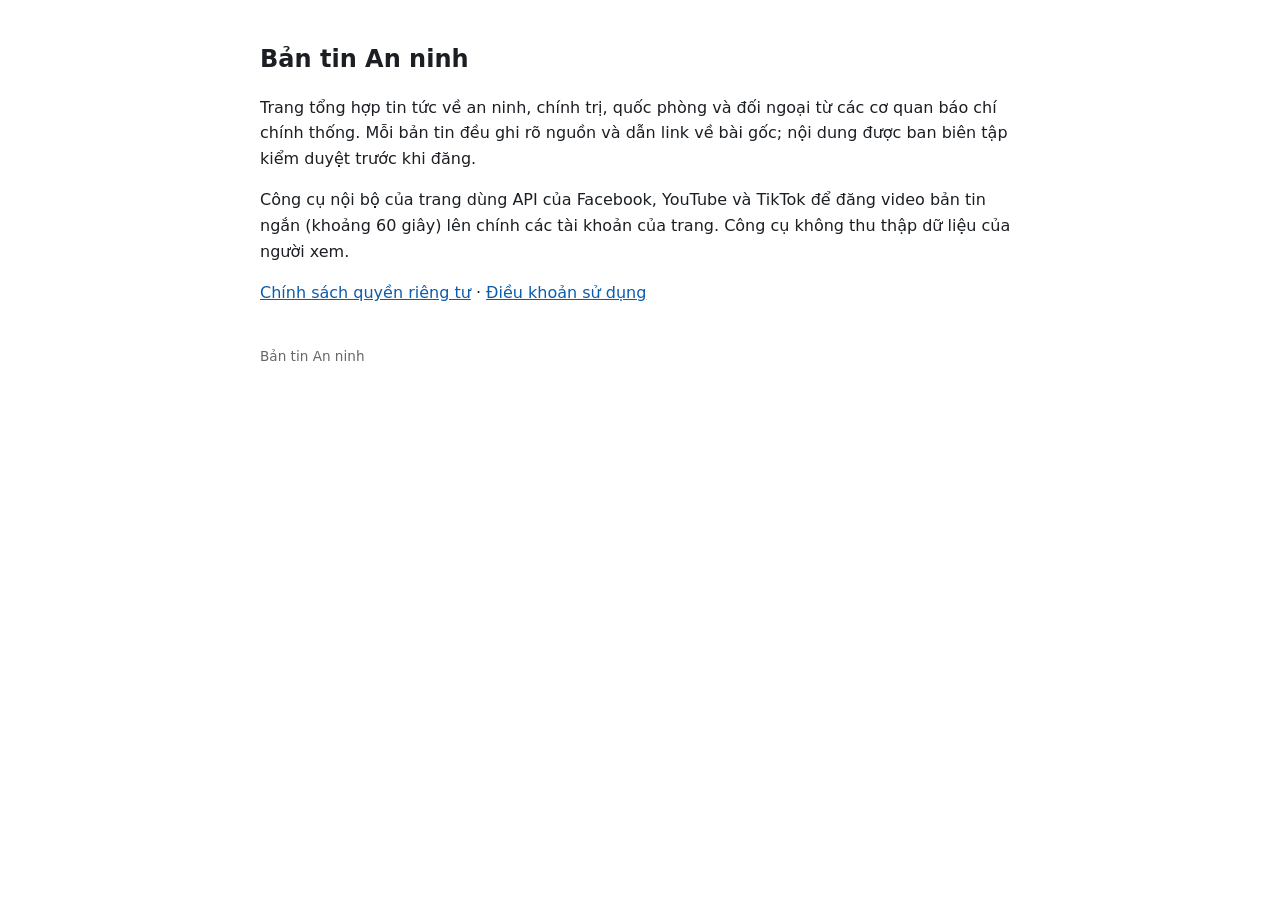
<file: index.html>
<!doctype html><html lang="vi"><head><meta charset="utf-8"><meta name="viewport" content="width=device-width,initial-scale=1">
<title>Bản tin An ninh</title><link rel="stylesheet" href="style.css"></head><body>
<h1>Bản tin An ninh</h1>
<p>Trang tổng hợp tin tức về an ninh, chính trị, quốc phòng và đối ngoại từ các cơ quan báo chí chính thống. Mỗi bản tin đều ghi rõ nguồn và dẫn link về bài gốc; nội dung được ban biên tập kiểm duyệt trước khi đăng.</p>
<p>Công cụ nội bộ của trang dùng API của Facebook, YouTube và TikTok để đăng video bản tin ngắn (khoảng 60 giây) lên chính các tài khoản của trang. Công cụ không thu thập dữ liệu của người xem.</p>
<p><a href="privacy.html">Chính sách quyền riêng tư</a> · <a href="terms.html">Điều khoản sử dụng</a></p>
<footer>Bản tin An ninh</footer></body></html>
</file>
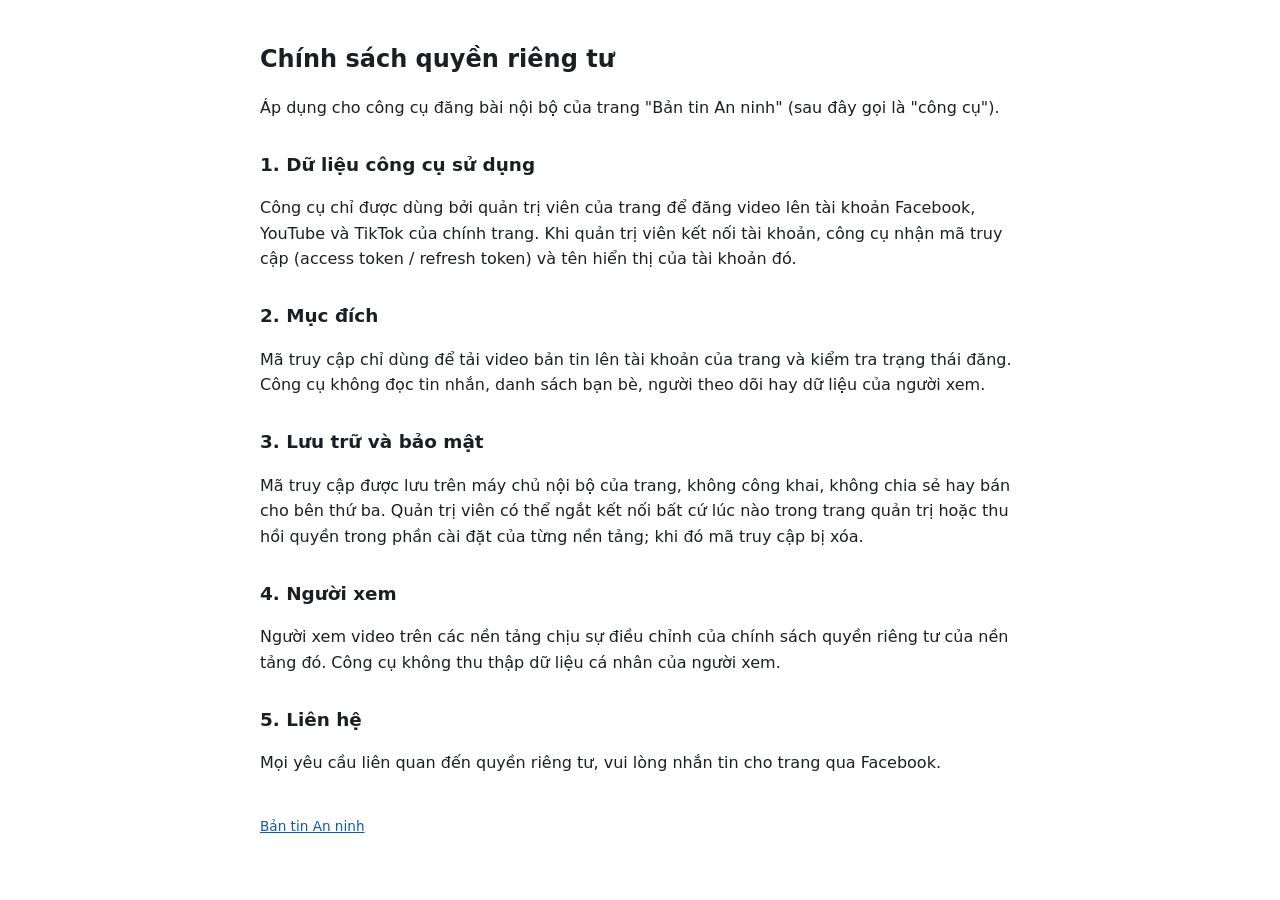
<file: privacy.html>
<!doctype html><html lang="vi"><head><meta charset="utf-8"><meta name="viewport" content="width=device-width,initial-scale=1">
<title>Chính sách quyền riêng tư</title><link rel="stylesheet" href="style.css"></head><body>
<h1>Chính sách quyền riêng tư</h1>
<p>Áp dụng cho công cụ đăng bài nội bộ của trang "Bản tin An ninh" (sau đây gọi là "công cụ").</p>
<h2>1. Dữ liệu công cụ sử dụng</h2>
<p>Công cụ chỉ được dùng bởi quản trị viên của trang để đăng video lên tài khoản Facebook, YouTube và TikTok của chính trang. Khi quản trị viên kết nối tài khoản, công cụ nhận mã truy cập (access token / refresh token) và tên hiển thị của tài khoản đó.</p>
<h2>2. Mục đích</h2>
<p>Mã truy cập chỉ dùng để tải video bản tin lên tài khoản của trang và kiểm tra trạng thái đăng. Công cụ không đọc tin nhắn, danh sách bạn bè, người theo dõi hay dữ liệu của người xem.</p>
<h2>3. Lưu trữ và bảo mật</h2>
<p>Mã truy cập được lưu trên máy chủ nội bộ của trang, không công khai, không chia sẻ hay bán cho bên thứ ba. Quản trị viên có thể ngắt kết nối bất cứ lúc nào trong trang quản trị hoặc thu hồi quyền trong phần cài đặt của từng nền tảng; khi đó mã truy cập bị xóa.</p>
<h2>4. Người xem</h2>
<p>Người xem video trên các nền tảng chịu sự điều chỉnh của chính sách quyền riêng tư của nền tảng đó. Công cụ không thu thập dữ liệu cá nhân của người xem.</p>
<h2>5. Liên hệ</h2>
<p>Mọi yêu cầu liên quan đến quyền riêng tư, vui lòng nhắn tin cho trang qua Facebook.</p>
<footer><a href="index.html">Bản tin An ninh</a></footer></body></html>
</file>
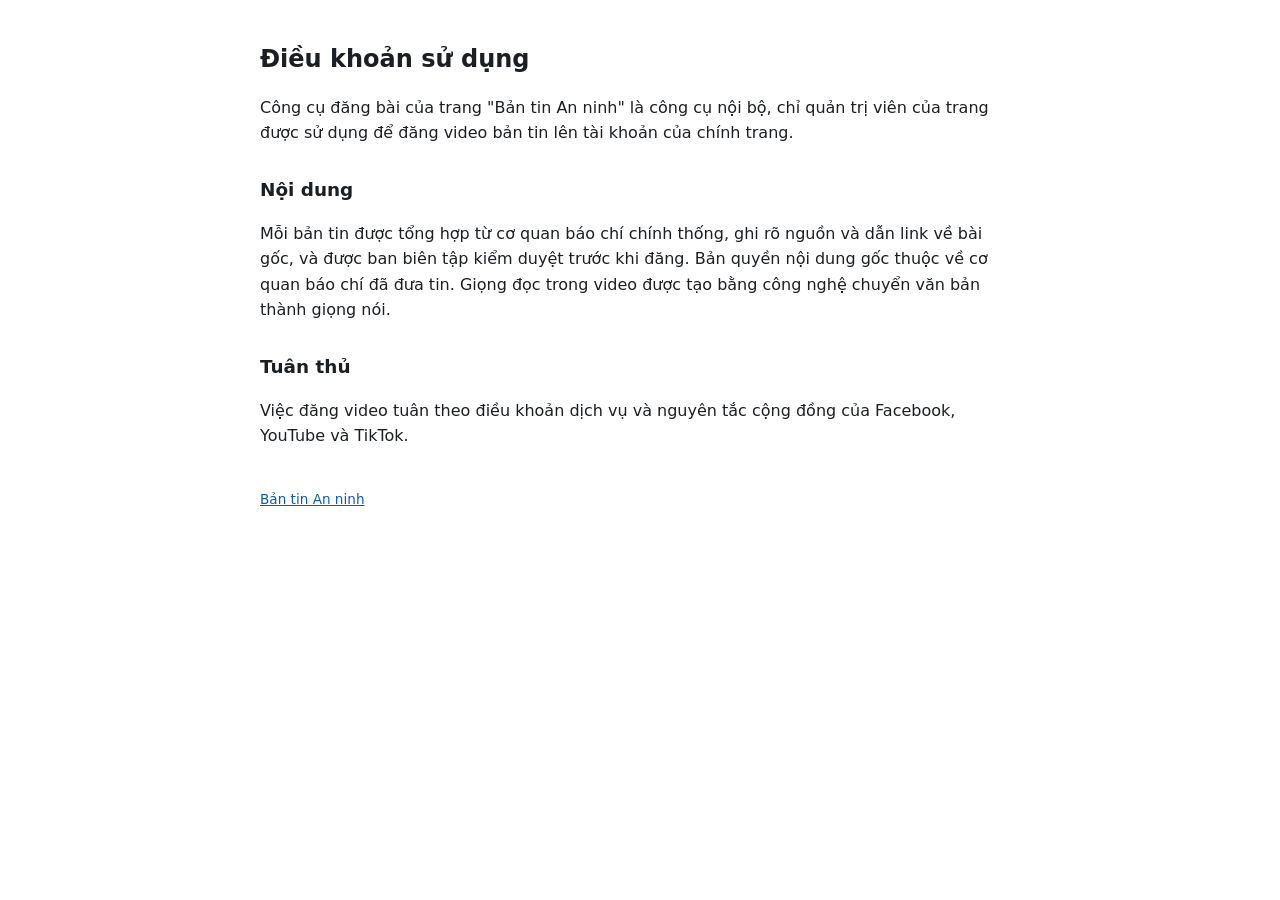
<file: terms.html>
<!doctype html><html lang="vi"><head><meta charset="utf-8"><meta name="viewport" content="width=device-width,initial-scale=1">
<title>Điều khoản sử dụng</title><link rel="stylesheet" href="style.css"></head><body>
<h1>Điều khoản sử dụng</h1>
<p>Công cụ đăng bài của trang "Bản tin An ninh" là công cụ nội bộ, chỉ quản trị viên của trang được sử dụng để đăng video bản tin lên tài khoản của chính trang.</p>
<h2>Nội dung</h2>
<p>Mỗi bản tin được tổng hợp từ cơ quan báo chí chính thống, ghi rõ nguồn và dẫn link về bài gốc, và được ban biên tập kiểm duyệt trước khi đăng. Bản quyền nội dung gốc thuộc về cơ quan báo chí đã đưa tin. Giọng đọc trong video được tạo bằng công nghệ chuyển văn bản thành giọng nói.</p>
<h2>Tuân thủ</h2>
<p>Việc đăng video tuân theo điều khoản dịch vụ và nguyên tắc cộng đồng của Facebook, YouTube và TikTok.</p>
<footer><a href="index.html">Bản tin An ninh</a></footer></body></html>
</file>
<file: style.css>
body{font-family:system-ui,Segoe UI,Arial,sans-serif;max-width:760px;margin:0 auto;padding:24px 16px;line-height:1.6;color:#1b1f24;background:#fff}
h1{font-size:1.5rem}h2{font-size:1.15rem;margin-top:1.6em}a{color:#0b5cad}footer{margin-top:40px;font-size:.85rem;color:#666}
@media (prefers-color-scheme:dark){body{background:#111418;color:#e6e8eb}a{color:#7cb7ff}footer{color:#999}}
</file>
